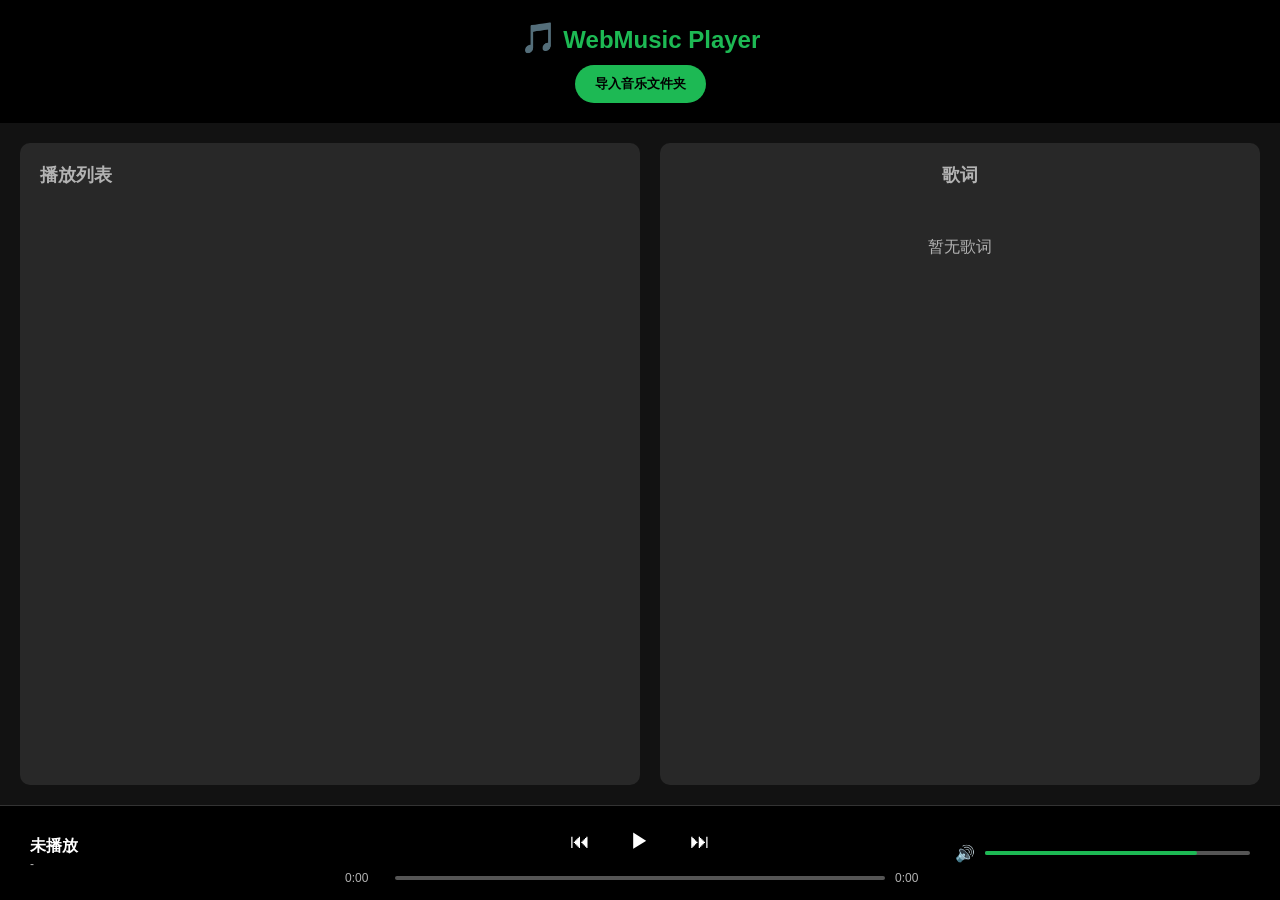
<file: index.html>
<!DOCTYPE html>
<html lang="zh-CN">

<head>
    <meta charset="UTF-8">
    <meta name="viewport" content="width=device-width, initial-scale=1.0">
    <title>CloudMusic WebApp</title>
    <link rel="shortcut icon" href="icons/favicon.png" type="image/x-icon">
    <link rel="stylesheet" href="index.css">
</head>

<body>

    <div class="header">
        <h1>
            <a href="gauge-clock.html" style="font-size: 30px; text-decoration: none;">🎵</a>
            WebMusic Player
        </h1>
        <button class="btn-import" onclick="importFolder()">导入音乐文件夹</button>
        <input type="file" id="fileInput" webkitdirectory multiple hidden>
    </div>

    <div class="main-content">
        <div class="playlist-container">
            <h2>播放列表</h2>
            <div id="playlist"></div>
        </div>
        <div class="lyrics-container" id="lyricsBox">
            <h2>歌词</h2>
            <div id="lyricsContent" class="no-lyrics">暂无歌词</div>
        </div>
    </div>

    <div class="player-bar">
        <div class="now-playing">
            <div class="song-title" id="currentTitle">未播放</div>
            <div class="song-artist" id="currentArtist">-</div>
        </div>

        <div class="player-controls">
            <div class="buttons">
                <button class="ctrl-btn" onclick="prevTrack()">⏮</button>
                <button class="ctrl-btn play-btn" id="playBtn" onclick="togglePlay()">▶</button>
                <button class="ctrl-btn" onclick="nextTrack()">⏭</button>
            </div>
            <div class="progress-container">
                <span class="time" id="currentTime">0:00</span>
                <div class="progress-bar" id="progressBar" onclick="seekAudio(event)">
                    <div class="progress-fill" id="progressFill"></div>
                </div>
                <span class="time" id="duration">0:00</span>
            </div>
        </div>

        <div class="volume-container">
            <span style="font-size: 16px;">🔊</span>
            <div class="volume-bar" id="volumeBar" onclick="setVolume(event)">
                <div class="volume-fill" id="volumeFill" style="width: 80%"></div>
            </div>
        </div>
    </div>

    <audio id="audioPlayer"></audio>

    <script src="index.js"></script>
</body>

</html>
</file>
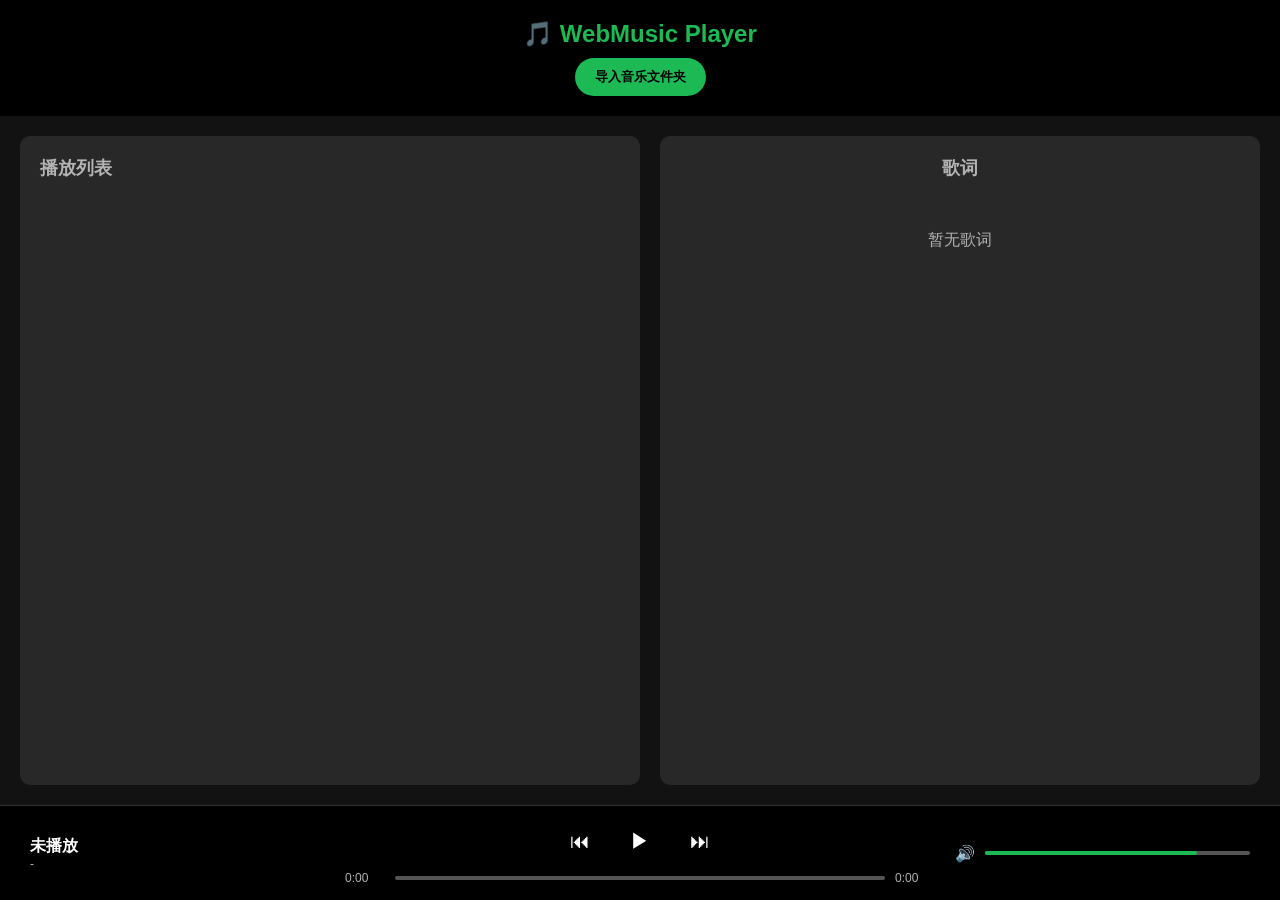
<file: docs/index.html>
<!DOCTYPE html>
<html lang="zh-CN">

<head>
    <meta charset="UTF-8">
    <meta name="viewport" content="width=device-width, initial-scale=1.0">
    <title>CloudMusic WebApp</title>
    <link rel="shortcut icon" href="icons/favicon.png" type="image/x-icon">
    <link rel="stylesheet" href="index.css">
</head>

<body>

    <div class="header">
        <h1>🎵 WebMusic Player</h1>
        <button class="btn-import" onclick="importFolder()">导入音乐文件夹</button>
        <input type="file" id="fileInput" webkitdirectory multiple hidden>
    </div>

    <div class="main-content">
        <div class="playlist-container">
            <h2>播放列表</h2>
            <div id="playlist"></div>
        </div>
        <div class="lyrics-container" id="lyricsBox">
            <h2>歌词</h2>
            <div id="lyricsContent" class="no-lyrics">暂无歌词</div>
        </div>
    </div>

    <div class="player-bar">
        <div class="now-playing">
            <div class="song-title" id="currentTitle">未播放</div>
            <div class="song-artist" id="currentArtist">-</div>
        </div>

        <div class="player-controls">
            <div class="buttons">
                <button class="ctrl-btn" onclick="prevTrack()">⏮</button>
                <button class="ctrl-btn play-btn" id="playBtn" onclick="togglePlay()">▶</button>
                <button class="ctrl-btn" onclick="nextTrack()">⏭</button>
            </div>
            <div class="progress-container">
                <span class="time" id="currentTime">0:00</span>
                <div class="progress-bar" id="progressBar" onclick="seekAudio(event)">
                    <div class="progress-fill" id="progressFill"></div>
                </div>
                <span class="time" id="duration">0:00</span>
            </div>
        </div>

        <div class="volume-container">
            <span style="font-size: 16px;">🔊</span>
            <div class="volume-bar" id="volumeBar" onclick="setVolume(event)">
                <div class="volume-fill" id="volumeFill" style="width: 80%"></div>
            </div>
        </div>
    </div>

    <audio id="audioPlayer"></audio>

    <script src="index.js"></script>
</body>

</html>
</file>
<file: index.css>
:root {
  --primary-color: #1db954;
  --bg-color: #121212;
  --card-bg: #282828;
  --text-color: #ffffff;
  --text-secondary: #b3b3b3;
  --text-active-color: #e6db0c;
}

* {
  margin: 0;
  padding: 0;
  box-sizing: border-box;
}

body {
  font-family: 'Segoe UI', Tahoma, Geneva, Verdana, sans-serif;
  background-color: var(--bg-color);
  color: var(--text-color);
  height: 100vh;
  display: flex;
  flex-direction: column;
  overflow: hidden;
}

/* 顶部区域 */
.header {
  padding: 20px;
  text-align: center;
  background-color: #000;
}

.header h1 {
  color: var(--primary-color);
  font-size: 24px;
  margin-bottom: 10px;
}

.btn-import {
  background: var(--primary-color);
  color: #000;
  border: none;
  padding: 10px 20px;
  border-radius: 20px;
  cursor: pointer;
  font-weight: bold;
  transition: 0.3s;
}

.btn-import:hover {
  transform: scale(1.05);
}

/* 中间内容区 */
.main-content {
  flex: 1;
  display: flex;
  overflow: hidden;
  padding: 20px;
  gap: 20px;
}

/* 播放列表 */
.playlist-container {
  flex: 1;
  background: var(--card-bg);
  border-radius: 10px;
  padding: 20px;
  overflow-y: auto;
}

.playlist-container h2 {
  margin-bottom: 15px;
  color: var(--text-secondary);
  font-size: 18px;
}

.track-item {
  padding: 12px;
  border-radius: 8px;
  cursor: pointer;
  display: flex;
  align-items: center;
  transition: 0.2s;
  margin-bottom: 5px;
}

.track-item:hover {
  background: rgba(255, 255, 255, 0.1);
}

.track-item.active {
  background: rgba(29, 185, 84, 0.2);
  color: var(--primary-color);
}

.track-item .track-name {
  flex: 1;
  white-space: nowrap;
  overflow: hidden;
  text-overflow: ellipsis;
}

/* 歌词区域 */
.lyrics-container {
  flex: 1;
  background: var(--card-bg);
  border-radius: 10px;
  padding: 20px 10px;
  overflow-y: auto;
  text-align: center;
  position: relative;
}

.lyrics-container h2 {
  margin-bottom: 15px;
  color: var(--text-secondary);
  font-size: 18px;
}

.lyric-line {
  padding: 8px 0;
  color: var(--text-secondary);
  font-size: 16px;
}

.lyric-line .lyric-text {
  transition: 0.3s;
}

.lyric-line.active .lyric-text {
  background: linear-gradient(135deg, #ff0 30%, #f00 50%, #f093fb 70%, #fff 90%);
  /* background: url('https://picsum.photos/800/400') no-repeat center center; */
  background-clip: text;
  color: transparent;
  transform: scale(1.1);
  display: inline-block;
}

.no-lyrics {
  color: var(--text-secondary);
  margin-top: 50px;
}

/* 底部播放器 */
.player-bar {
  background: #000;
  padding: 15px 30px;
  display: flex;
  align-items: center;
  gap: 20px;
  border-top: 1px solid #333;
}

.now-playing {
  flex: 1;
  display: flex;
  flex-direction: column;
  min-width: 0;
}

.now-playing .song-title {
  font-weight: bold;
  white-space: nowrap;
  overflow: hidden;
  text-overflow: ellipsis;
}

.now-playing .song-artist {
  font-size: 12px;
  color: var(--text-secondary);
}

.player-controls {
  display: flex;
  flex-direction: column;
  align-items: center;
  flex: 2;
  gap: 10px;
}

.buttons {
  display: flex;
  align-items: center;
  gap: 20px;
}

.ctrl-btn {
  background: none;
  border: none;
  color: var(--text-color);
  cursor: pointer;
  font-size: 20px;
  width: 40px;
  height: 40px;
  display: flex;
  align-items: center;
  justify-content: center;
  border-radius: 50%;
  transition: 0.2s;
}

.ctrl-btn:hover {
  color: var(--primary-color);
}

.ctrl-btn.play-btn {}

.ctrl-btn.play-btn:hover {
  transform: scale(1.1);
}

.progress-container {
  display: flex;
  align-items: center;
  width: 100%;
  gap: 10px;
}

.time {
  font-size: 12px;
  color: var(--text-secondary);
  min-width: 40px;
}

.progress-bar,
.volume-bar {
  flex: 1;
  height: 4px;
  background: #555;
  border-radius: 2px;
  cursor: pointer;
  position: relative;
}

.progress-bar:hover,
.volume-bar:hover {
  height: 6px;
}

.progress-fill,
.volume-fill {
  height: 100%;
  background: var(--primary-color);
  border-radius: 2px;
  width: 0%;
  pointer-events: none;
}

.volume-container {
  flex: 1;
  display: flex;
  align-items: center;
  gap: 10px;
  justify-content: flex-end;
}

::-webkit-scrollbar {
  width: 6px;
  height: 6px;
}

::-webkit-scrollbar-track {
  background-color: transparent;
}

::-webkit-scrollbar-thumb {
  background-color: #444;
  border-radius: 10px;
}

/*
.playlist-container::-webkit-scrollbar-thumb,
.lyrics-container::-webkit-scrollbar-thumb {
  background-color: transparent;
}
.lyrics-container:hover::-webkit-scrollbar-thumb,
.playlist-container:hover::-webkit-scrollbar-thumb {
  background-color: #444;
}
*/
</file>
<file: docs/index.css>
:root {
  --primary-color: #1db954;
  --bg-color: #121212;
  --card-bg: #282828;
  --text-color: #ffffff;
  --text-secondary: #b3b3b3;
  --text-active-color: #e6db0c;
}

* {
  margin: 0;
  padding: 0;
  box-sizing: border-box;
}

body {
  font-family: 'Segoe UI', Tahoma, Geneva, Verdana, sans-serif;
  background-color: var(--bg-color);
  color: var(--text-color);
  height: 100vh;
  display: flex;
  flex-direction: column;
  overflow: hidden;
}

/* 顶部区域 */
.header {
  padding: 20px;
  text-align: center;
  background-color: #000;
}

.header h1 {
  color: var(--primary-color);
  font-size: 24px;
  margin-bottom: 10px;
}

.btn-import {
  background: var(--primary-color);
  color: #000;
  border: none;
  padding: 10px 20px;
  border-radius: 20px;
  cursor: pointer;
  font-weight: bold;
  transition: 0.3s;
}

.btn-import:hover {
  transform: scale(1.05);
}

/* 中间内容区 */
.main-content {
  flex: 1;
  display: flex;
  overflow: hidden;
  padding: 20px;
  gap: 20px;
}

/* 播放列表 */
.playlist-container {
  flex: 1;
  background: var(--card-bg);
  border-radius: 10px;
  padding: 20px;
  overflow-y: auto;
}

.playlist-container h2 {
  margin-bottom: 15px;
  color: var(--text-secondary);
  font-size: 18px;
}

.track-item {
  padding: 12px;
  border-radius: 8px;
  cursor: pointer;
  display: flex;
  align-items: center;
  transition: 0.2s;
  margin-bottom: 5px;
}

.track-item:hover {
  background: rgba(255, 255, 255, 0.1);
}

.track-item.active {
  background: rgba(29, 185, 84, 0.2);
  color: var(--primary-color);
}

.track-item .track-name {
  flex: 1;
  white-space: nowrap;
  overflow: hidden;
  text-overflow: ellipsis;
}

/* 歌词区域 */
.lyrics-container {
  flex: 1;
  background: var(--card-bg);
  border-radius: 10px;
  padding: 20px 10px;
  overflow-y: auto;
  text-align: center;
  position: relative;
}

.lyrics-container h2 {
  margin-bottom: 15px;
  color: var(--text-secondary);
  font-size: 18px;
}

.lyric-line {
  padding: 8px 0;
  color: var(--text-secondary);
  font-size: 16px;
}

.lyric-line .lyric-text {
  transition: 0.3s;
}

.lyric-line.active .lyric-text {
  background: linear-gradient(135deg, #ff0 30%, #f00 50%, #f093fb 70%, #fff 90%);
  /* background: url('https://picsum.photos/800/400') no-repeat center center; */
  background-clip: text;
  color: transparent;
  transform: scale(1.1);
  display: inline-block;
}

.no-lyrics {
  color: var(--text-secondary);
  margin-top: 50px;
}

/* 底部播放器 */
.player-bar {
  background: #000;
  padding: 15px 30px;
  display: flex;
  align-items: center;
  gap: 20px;
  border-top: 1px solid #333;
}

.now-playing {
  flex: 1;
  display: flex;
  flex-direction: column;
  min-width: 0;
}

.now-playing .song-title {
  font-weight: bold;
  white-space: nowrap;
  overflow: hidden;
  text-overflow: ellipsis;
}

.now-playing .song-artist {
  font-size: 12px;
  color: var(--text-secondary);
}

.player-controls {
  display: flex;
  flex-direction: column;
  align-items: center;
  flex: 2;
  gap: 10px;
}

.buttons {
  display: flex;
  align-items: center;
  gap: 20px;
}

.ctrl-btn {
  background: none;
  border: none;
  color: var(--text-color);
  cursor: pointer;
  font-size: 20px;
  width: 40px;
  height: 40px;
  display: flex;
  align-items: center;
  justify-content: center;
  border-radius: 50%;
  transition: 0.2s;
}

.ctrl-btn:hover {
  color: var(--primary-color);
}

.ctrl-btn.play-btn {}

.ctrl-btn.play-btn:hover {
  transform: scale(1.1);
}

.progress-container {
  display: flex;
  align-items: center;
  width: 100%;
  gap: 10px;
}

.time {
  font-size: 12px;
  color: var(--text-secondary);
  min-width: 40px;
}

.progress-bar,
.volume-bar {
  flex: 1;
  height: 4px;
  background: #555;
  border-radius: 2px;
  cursor: pointer;
  position: relative;
}

.progress-bar:hover,
.volume-bar:hover {
  height: 6px;
}

.progress-fill,
.volume-fill {
  height: 100%;
  background: var(--primary-color);
  border-radius: 2px;
  width: 0%;
  pointer-events: none;
}

.volume-container {
  flex: 1;
  display: flex;
  align-items: center;
  gap: 10px;
  justify-content: flex-end;
}

::-webkit-scrollbar {
  width: 6px;
  height: 6px;
}

::-webkit-scrollbar-track {
  background-color: transparent;
}

::-webkit-scrollbar-thumb {
  background-color: #444;
  border-radius: 10px;
}

/*
.playlist-container::-webkit-scrollbar-thumb,
.lyrics-container::-webkit-scrollbar-thumb {
  background-color: transparent;
}
.lyrics-container:hover::-webkit-scrollbar-thumb,
.playlist-container:hover::-webkit-scrollbar-thumb {
  background-color: #444;
}
*/
</file>
